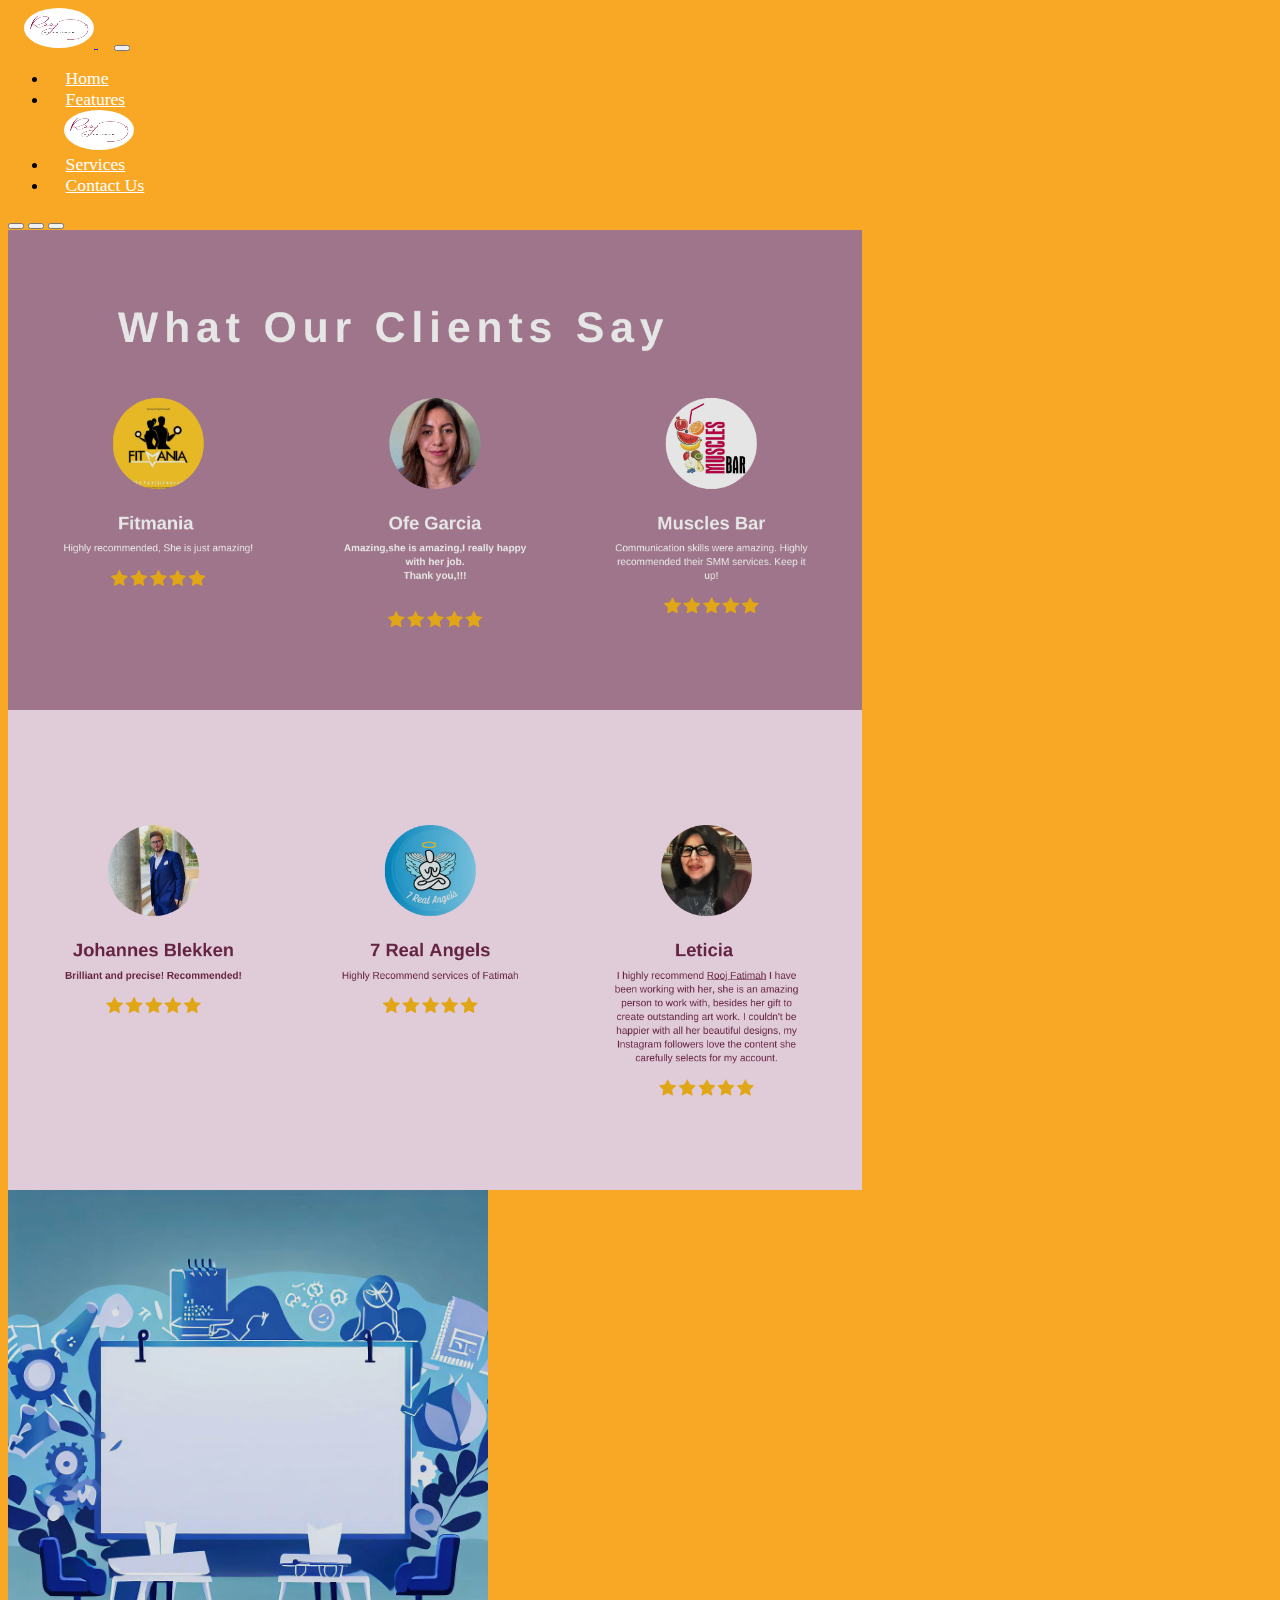
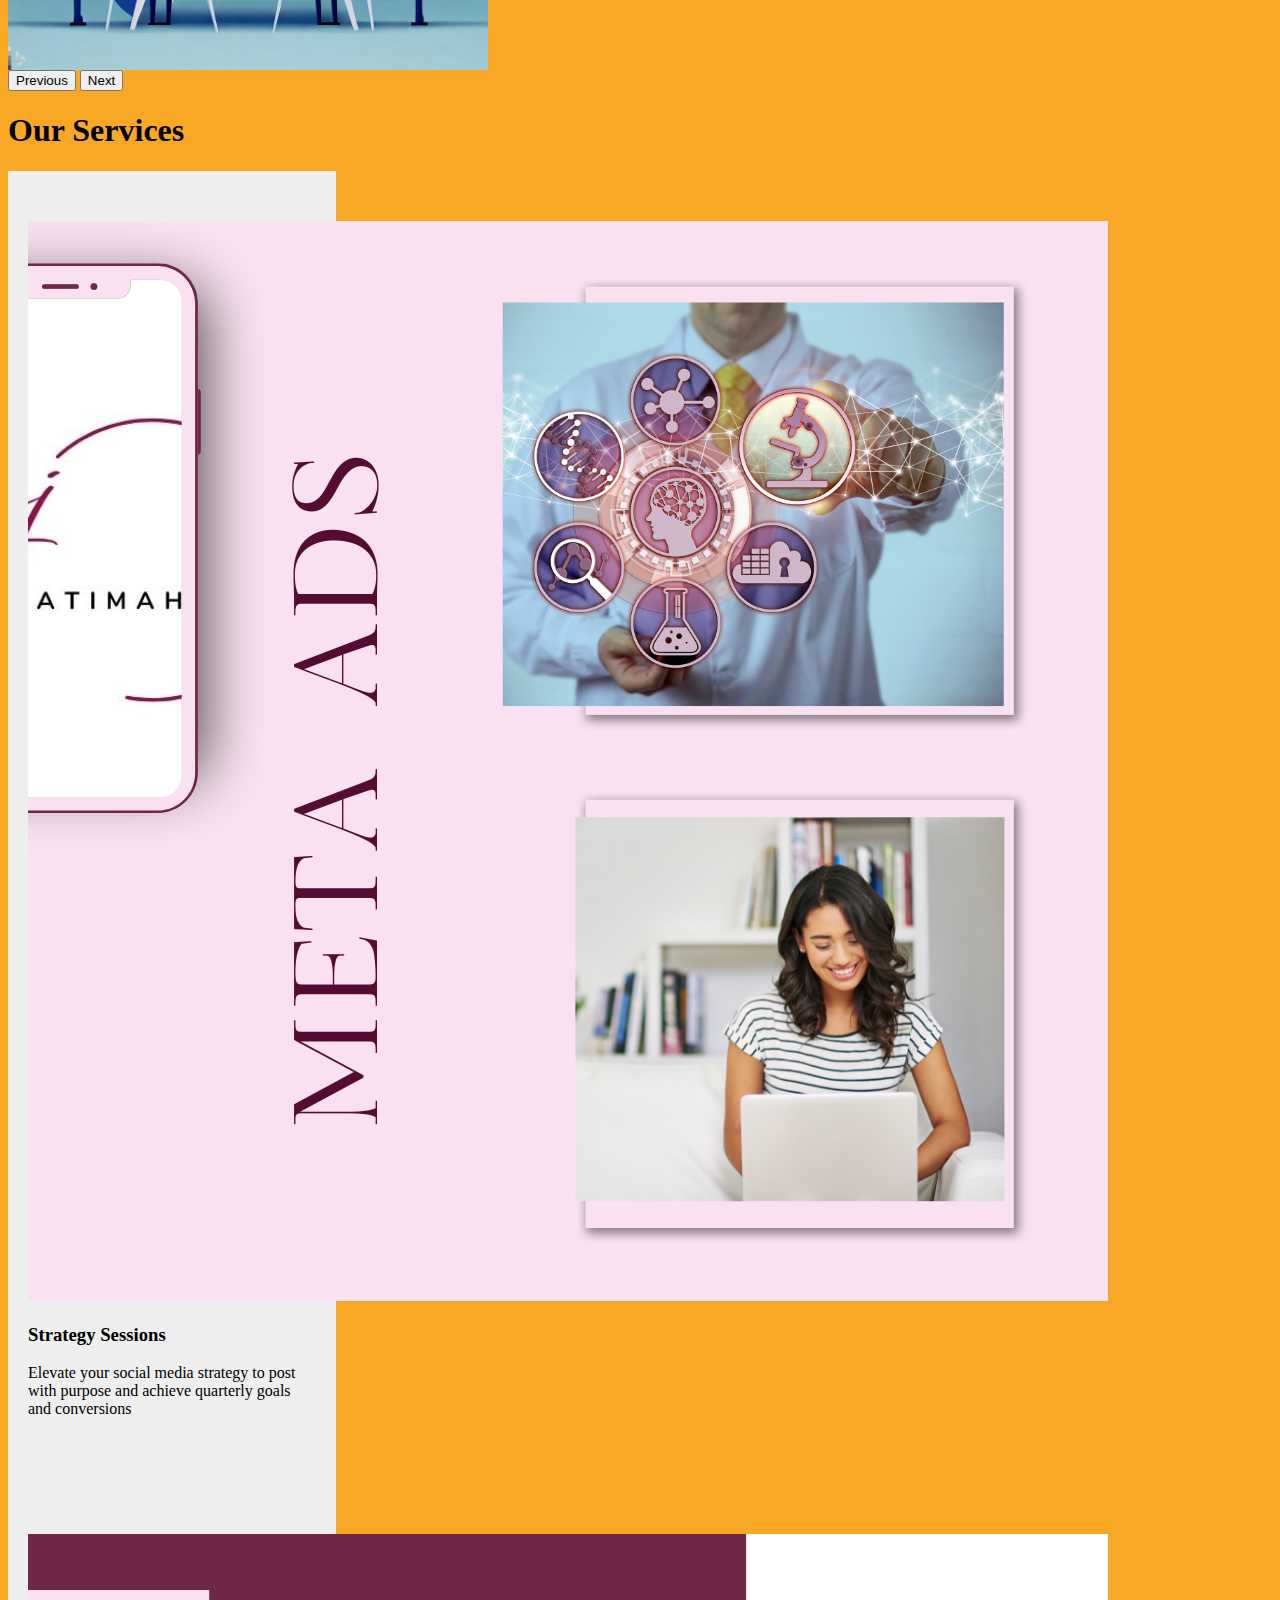
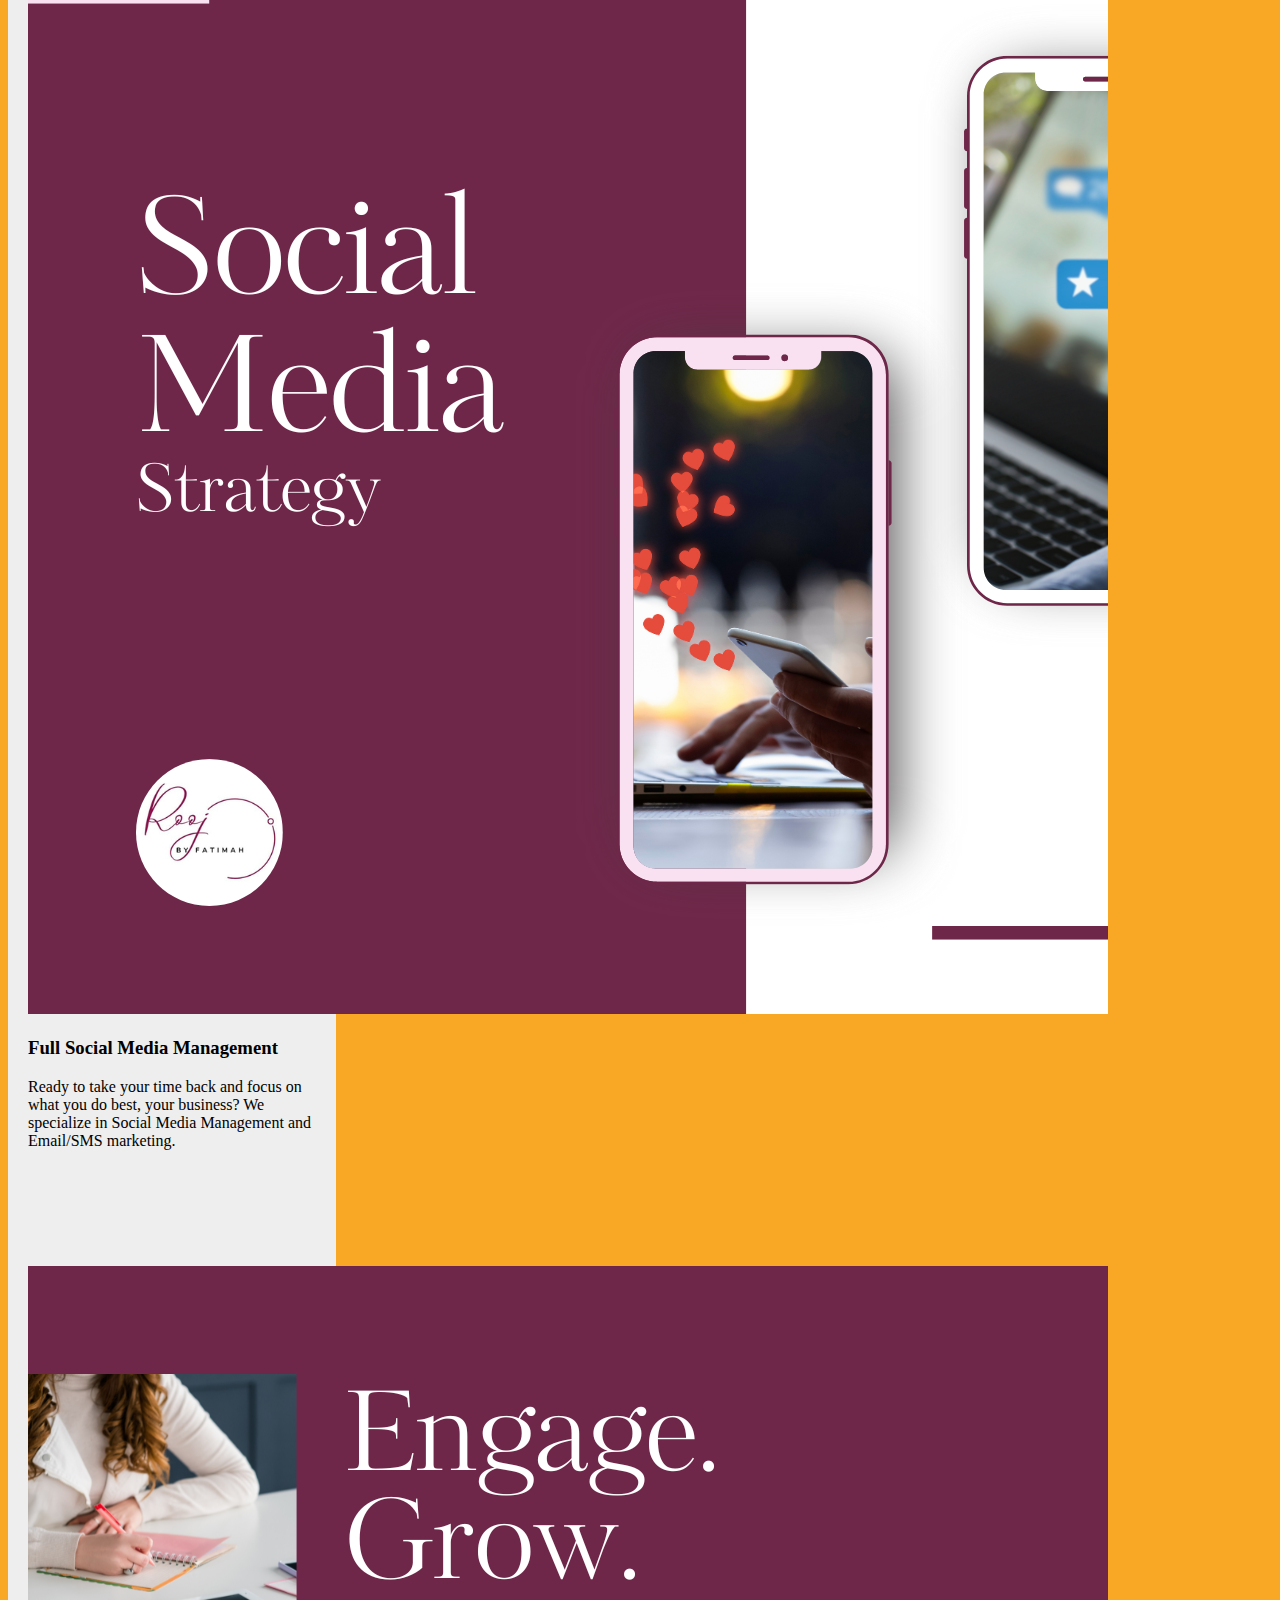
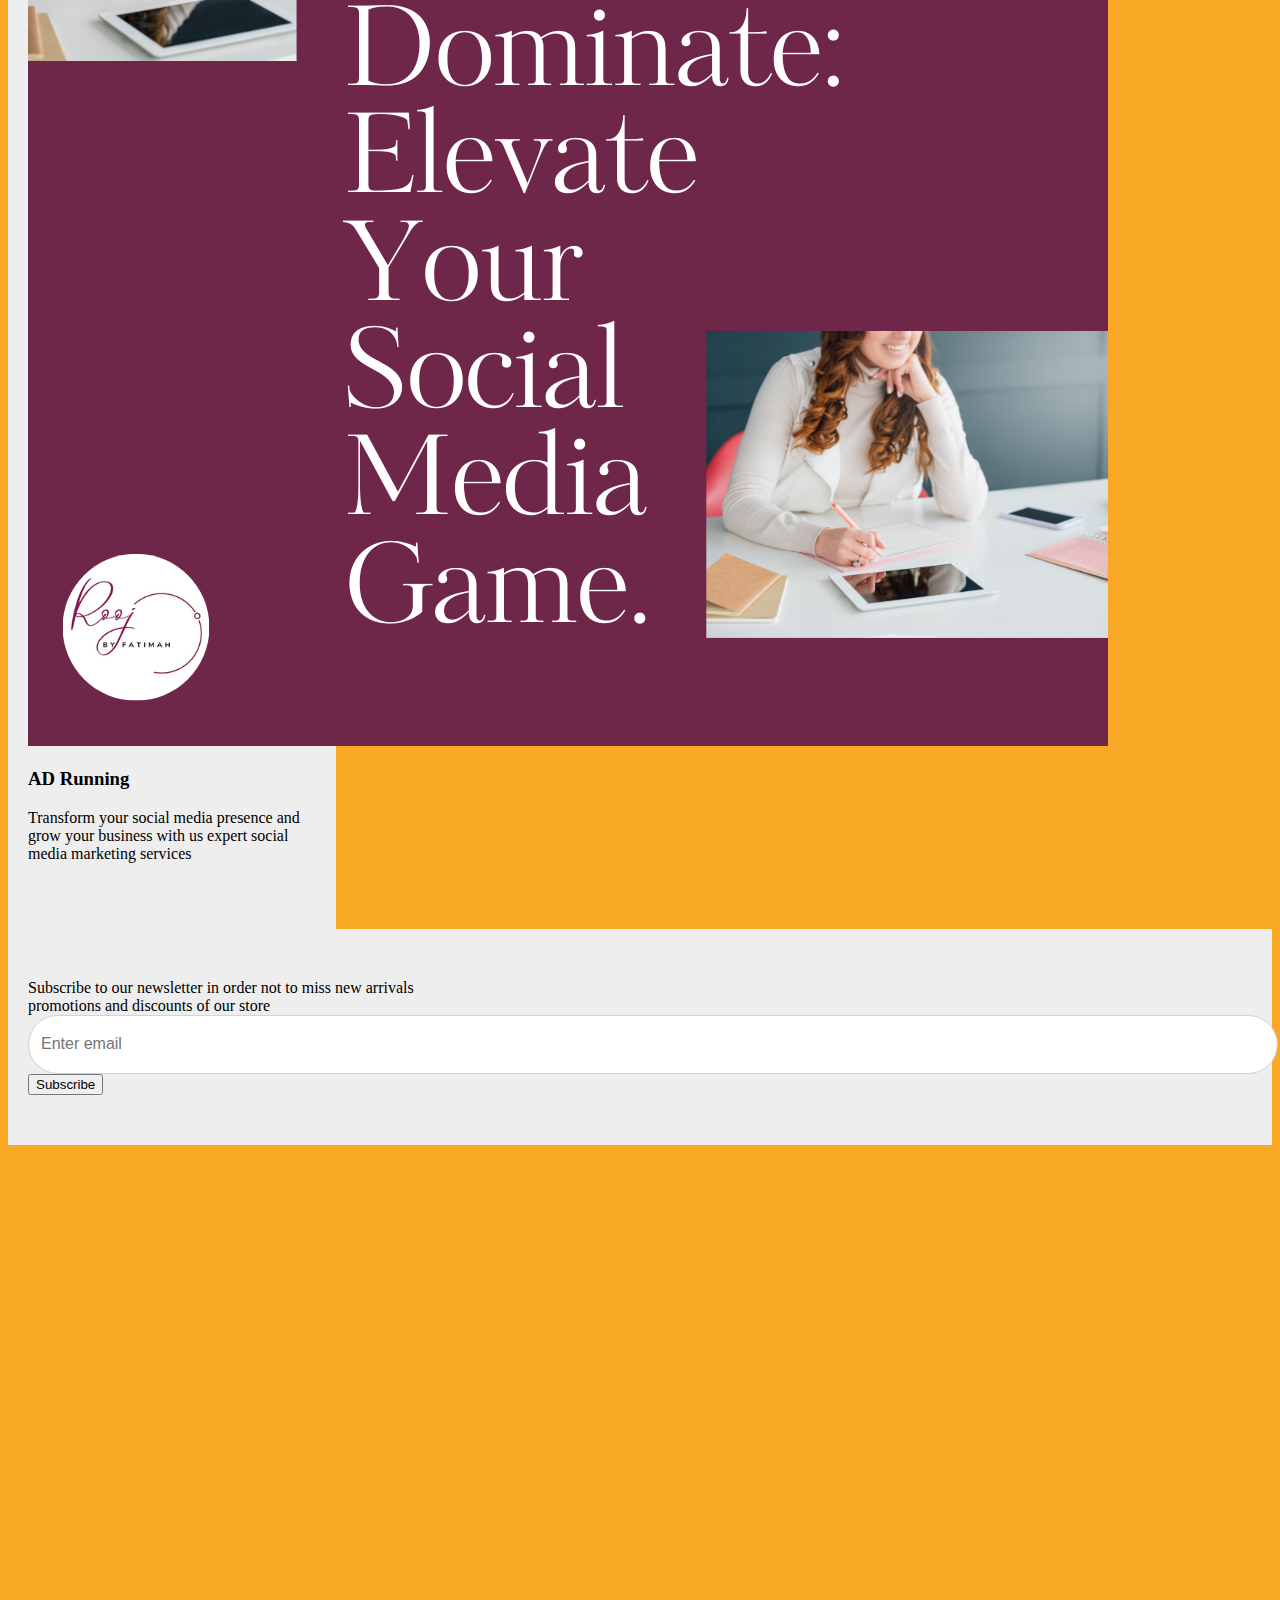
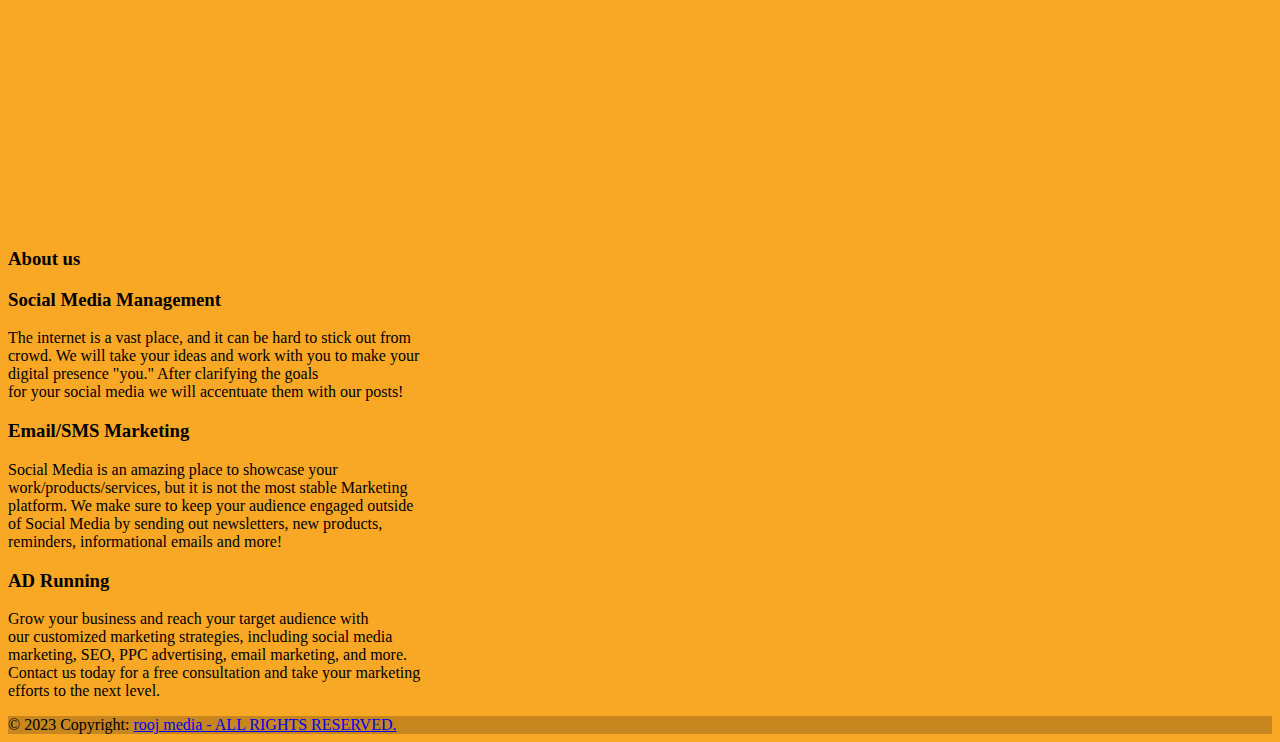
<file: index.html>
<!doctype html>
<html lang="en">
  <head>
    <meta charset="utf-8">
    <meta name="viewport" content="width=device-width, initial-scale=1">
    <title>Bootstrap demo</title>
    <link rel="stylesheet" href="style.css">
    <link rel="stylesheet" href="services.html">
    <link rel="stylesheet" href="contact.html">
    
    <link href="https://cdn.jsdelivr.net/npm/bootstrap@5.3.0-alpha3/dist/css/bootstrap.min.css" rel="stylesheet" integrity="sha384-KK94CHFLLe+nY2dmCWGMq91rCGa5gtU4mk92HdvYe+M/SXH301p5ILy+dN9+nJOZ" crossorigin="anonymous">
  </head>
  <body>
    <!-- navbar  -->
    <nav class="navbar navbar-expand-lg navbar-dark bg-dark">
      <div class="container-fluid">
        <a class="navbar-brand d-lg-none" href="#">
          <img src="img/LOGOR.png" class="imh" alt="">
        </a>
        <button class="navbar-toggler" type="button" data-bs-toggle="collapse" data-bs-target="#navbarNav" aria-controls="navbarNav" aria-expanded="false" aria-label="Toggle navigation">
          <span class="navbar-toggler-icon"></span>
        </button>
        <div class="collapse navbar-collapse" id="navbarNav">
          <ul class="navbar-nav mx-auto">
            <li class="nav-item">
              <a class="nav-link active" aria-current="page" href="index.html">Home</a>
            </li>
            
            <li class="nav-item">
              <a class="nav-link" href="#">Features</a>
            </li>
            <a class="navbar-brand d-none d-lg-block " href="#">
              <img src="img/LOGOR.png"  alt="">
            </a>
            
            <li class="nav-item">
              <a class="nav-link" href="services.html">Services</a>
            </li>
            <li class="nav-item">
              <a class="nav-link" href="services.html">Contact Us</a>
            </li>
          </ul>
        </div>
      </div>
    </nav>
    <!-- crousel -->
    <div id="carouselExampleDark" class="carousel carousel-dark slide">
      <div class="carousel-indicators">
        <button type="button" data-bs-target="#carouselExampleDark" data-bs-slide-to="0" class="active" aria-current="true" aria-label="Slide 1"></button>
        <button type="button" data-bs-target="#carouselExampleDark" data-bs-slide-to="1" aria-label="Slide 2"></button>
        <button type="button" data-bs-target="#carouselExampleDark" data-bs-slide-to="2" aria-label="Slide 3"></button>
      </div>
      <div class="carousel-inner">
        <div class="carousel-item active c-item" data-bs-interval="10000">
          <img src="img/What They Say (1).png " class="d-block w-100 c-img" alt="...">
          <!-- <div class="carousel-caption ">
            <h5>First slide label</h5>
            <p>Some representative placeholder content for the first slide.</p>
          </div> -->
        </div>
        <div class="carousel-item c-item" data-bs-interval="2000">
          <img src="img/Contact Details.png" class="d-block w-100 c-img" alt="...">
          <!-- <div class="carousel-caption ">
            <h5>Second slide label</h5>
            <p>Some representative placeholder content for the second slide.</p>
          </div> -->
        </div>
        <div class="carousel-item c-item">
          <img src="img/smm3.jpeg" class="d-block w-100 c-img" alt="...">
          <!-- <div class="carousel-caption">
            <h5>Third slide label</h5>
            <p>Some representative placeholder content for the third slide.</p>
          </div>
        </div> -->
      </div>
      <button class="carousel-control-prev" type="button" data-bs-target="#carouselExampleDark" data-bs-slide="prev">
        <span class="carousel-control-prev-icon" aria-hidden="true"></span>
        <span class="visually-hidden">Previous</span>
      </button>
      <button class="carousel-control-next" type="button" data-bs-target="#carouselExampleDark" data-bs-slide="next">
        <span class="carousel-control-next-icon" aria-hidden="true"></span>
        <span class="visually-hidden">Next</span>
      </button>
    </div>
    <div class="text-center text-white bg-light serv">
      <h1 class="text-black">Our Services</h1>

    </div>
    <!-- cards -->
    <div class="container">
      <div class="row">
        <div class="col">
          <div class="card h-100" style="width: 18rem;">
            <img src="img/Social Media (1).png" class="card-img-top" alt="...">
            <div class="card-body">
              <h3>Strategy Sessions</h3>
              <p>Elevate your social media strategy to post with purpose and achieve quarterly goals and conversions</p>
              <!-- <p class="card-text">page creation </p>
              <p class="card-text">page creation </p> -->
            </div>
          </div>

        </div>
        <div class="col">
          <div class="card h-100" style="width: 18rem;">
            <img src="img/Social Media.png" class="card-img-top" alt="...">
            <div class="card-body">
              <h3>Full Social Media Management</h3>
              <p>Ready to take your time back and focus on what you do best, your business? We specialize in Social Media Management  and Email/SMS marketing.</p>
            </div>
          </div>

        </div>

        <div class="col">
          <div class="card h-100" style="width: 18rem;">
            <img src="img/Social Media (2) (1).png" class="card-img-top" alt="...">
            <div class="card-body">
              <h3>AD Running</h3>
              <p>Transform your social media presence and grow your business with us expert social media marketing services</p>
            </div>
          </div>

        </div>
        
  
        
      </div>
      <div class="row d-flex justify-content-center align-items-center rows">

        <div class="col-md-6">


            <div class="card">


                <div class="text-center">

                    
                    <span class="d-block mt-3">Subscribe to our newsletter in order not to miss new arrivals <br> promotions and discounts of our store</span>

                    <div class="mx-5">


                       <div class="input-group mb-3 mt-4">
                          <input type="text" class="form-control" placeholder="Enter email" aria-label="Recipient's username" aria-describedby="button-addon2">
                          <button class="btn btn-success border-rad" type="button" id="button-addon2">Subscribe</button>
                        </div>
                        

                    </div>
                    
                </div>
                
            </div>
            
        </div>



        
    </div>
      <!-- about us  -->
      <div>
        <h3>About us</h3>
        <div class="container">
          <h3 class="text-center">Social Media Management</h3>
          <p class="text-center"> The internet is a vast place, and it can be hard to stick out from <br> crowd. We will take your ideas and work with you to make your <br>digital presence "you." After clarifying the goals <br>for your social media we will accentuate them with our posts!</p>

        </div>
        <div class="text-center">
          <h3 class="container">Email/SMS Marketing</h3>
          <p class="container">Social Media is an amazing place to showcase your <br> work/products/services, but it is not the most stable Marketing <br>platform. We make sure to keep your audience engaged outside <br> of Social Media by sending out newsletters, new products,<br> reminders, informational emails and more!</p>

        </div>
        <div class="container">
          <h3 class="text-center">AD Running</h3>
          <p class="text-center">Grow your business and reach your target audience with <br>our customized marketing strategies, including social media<br> marketing, SEO, PPC advertising, email marketing, and more.<br> Contact us today for a free consultation and take your marketing<br> efforts to the next level.</p>

        </div>
      </div>
      <!-- footer -->
      
    </div>
    <footer class="bg-dark text-center text-white">
      <!-- Grid container -->
      <div class="container p-4 pb-0">
        <!-- Section: Social media -->
        <section class="mb-4">
          <!-- Facebook -->
          <a class="btn btn-outline-light btn-floating m-1" href="#!" role="button"
            ><i class="fab fa-facebook-f"></i
          ></a>
    
          <!-- Instagram -->
          <a class="btn btn-outline-light btn-floating m-1" href="https://instagram.com/rooj.media_marketing?igshid=ZWIzMWE5ZmU3Zg==" role="button"
            ><i class="bi bi-instagram"></i></a>
    
          
        <!-- Section: Social media -->
      </div>
      <!-- Grid container -->
    
      <!-- Copyright -->
      <div class="text-center p-3" style="background-color: rgba(0, 0, 0, 0.2);">
        © 2023 Copyright:
        <a class="text-white" href="#">rooj media - ALL RIGHTS RESERVED.</a>
      </div>
      <!-- Copyright -->
    </footer>
    <script src="https://cdn.jsdelivr.net/npm/bootstrap@5.3.0-alpha3/dist/js/bootstrap.bundle.min.js" integrity="sha384-ENjdO4Dr2bkBIFxQpeoTz1HIcje39Wm4jDKdf19U8gI4ddQ3GYNS7NTKfAdVQSZe" crossorigin="anonymous"></script>
  </body>
</html>
</file>
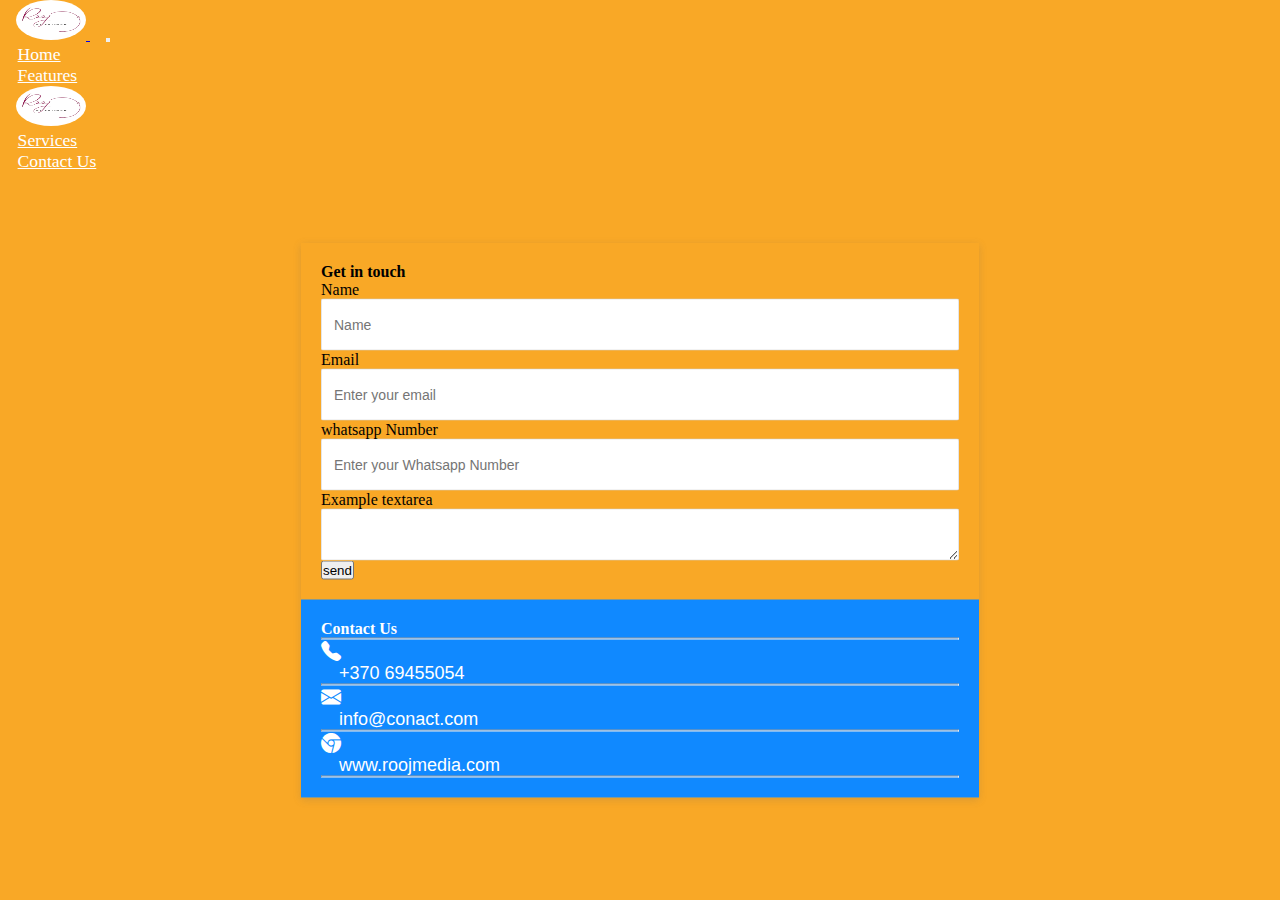
<file: contact.html>
<!doctype html>
<html lang="en">
  <head>
    <meta charset="utf-8">
    <meta name="viewport" content="width=device-width, initial-scale=1">

    <title>contact us</title>
    <!-- icone bootstrap -->
    <link rel="stylesheet" href="https://cdn.jsdelivr.net/npm/bootstrap-icons@1.10.5/font/bootstrap-icons.css">
    
    <link rel="stylesheet" href="style.css">
    <link rel="stylesheet" href="contact.css">
    <link href="https://cdn.jsdelivr.net/npm/bootstrap@5.3.0-alpha3/dist/css/bootstrap.min.css" rel="stylesheet" integrity="sha384-KK94CHFLLe+nY2dmCWGMq91rCGa5gtU4mk92HdvYe+M/SXH301p5ILy+dN9+nJOZ" crossorigin="anonymous">
  </head>
  <body>
    <!-- navbar  -->
    <nav class="navbar navbar-expand-lg navbar-dark bg-dark">
        <div class="container-fluid">
          <a class="navbar-brand d-lg-none" href="#">
            <img src="img/LOGOR.png" class="imh" alt="">
          </a>
          <button class="navbar-toggler" type="button" data-bs-toggle="collapse" data-bs-target="#navbarNav" aria-controls="navbarNav" aria-expanded="false" aria-label="Toggle navigation">
            <span class="navbar-toggler-icon"></span>
          </button>
          <div class="collapse navbar-collapse" id="navbarNav">
            <ul class="navbar-nav mx-auto">
              <li class="nav-item">
                <a class="nav-link active" aria-current="page" href="index.html">Home</a>
              </li>
              
              <li class="nav-item">
                <a class="nav-link" href="#">Features</a>
              </li>
              <a class="navbar-brand d-none d-lg-block " href="#">
                <img src="img/LOGOR.png"  alt="">
              </a>
              
              <li class="nav-item">
                <a class="nav-link" href="services.html">Services</a>
              </li>
              <li class="nav-item">
                <a class="nav-link" href="services.html">Contact Us</a>
              </li>
            </ul>
          </div>
        </div>
      </nav>
    <!--Section: Contact-->
    <div class="container contact" >
        <div class="row">
            <div class="col-md-7">
                <h4>Get in touch</h4>
                 <div class="mb-3">
                    <label for="exampleFormControlInput1" class="form-label">Name</label>
                    <input type="Name" class="form-control" id="exampleFormControlInput1" placeholder="Name">
                  </div>
                  <div class="mb-3">
                    <label for="exampleFormControlInput1" class="form-label">Email</label>
                    <input type="email" class="form-control" id="exampleFormControlInput1" placeholder="Enter your email">
                  </div>
                  <div class="mb-3">
                    <label for="exampleFormControlInput1" class="form-label">whatsapp Number</label>
                    <input type="number" class="form-control" id="exampleFormControlInput1" placeholder="Enter your Whatsapp Number">
                  </div>
                  <div class="mb-3">
                    <label for="exampleFormControlTextarea1" class="form-label">Example textarea</label>
                    <textarea class="form-control" id="exampleFormControlTextarea1" rows="3"></textarea>
                  </div>

                  <button class="btn btn-primary">send</button>


            </div>
            <div class="col-md-5">
                <h4>Contact Us</h4><hr>
                <div class="mt-5">
                    <div class="d-flex">
                        <i class="bi bi-telephone-fill"></i>
                        <p>+370 69455054</p>

                    </div><hr>
                    <div class="d-flex">
                        <i class="bi bi-envelope-fill"></i>
                        <p>info@conact.com</p>

                    </div><hr>
                    <div class="d-flex">
                        <i class="bi bi-browser-chrome"></i>
                        <p>www.roojmedia.com </p>

                    </div><hr>
                </div>

            </div>

        </div>
        
        
    </div>

    



    <script src="https://cdn.jsdelivr.net/npm/bootstrap@5.3.0-alpha3/dist/js/bootstrap.bundle.min.js" integrity="sha384-ENjdO4Dr2bkBIFxQpeoTz1HIcje39Wm4jDKdf19U8gI4ddQ3GYNS7NTKfAdVQSZe" crossorigin="anonymous"></script>
  </body>
</html>
</file>
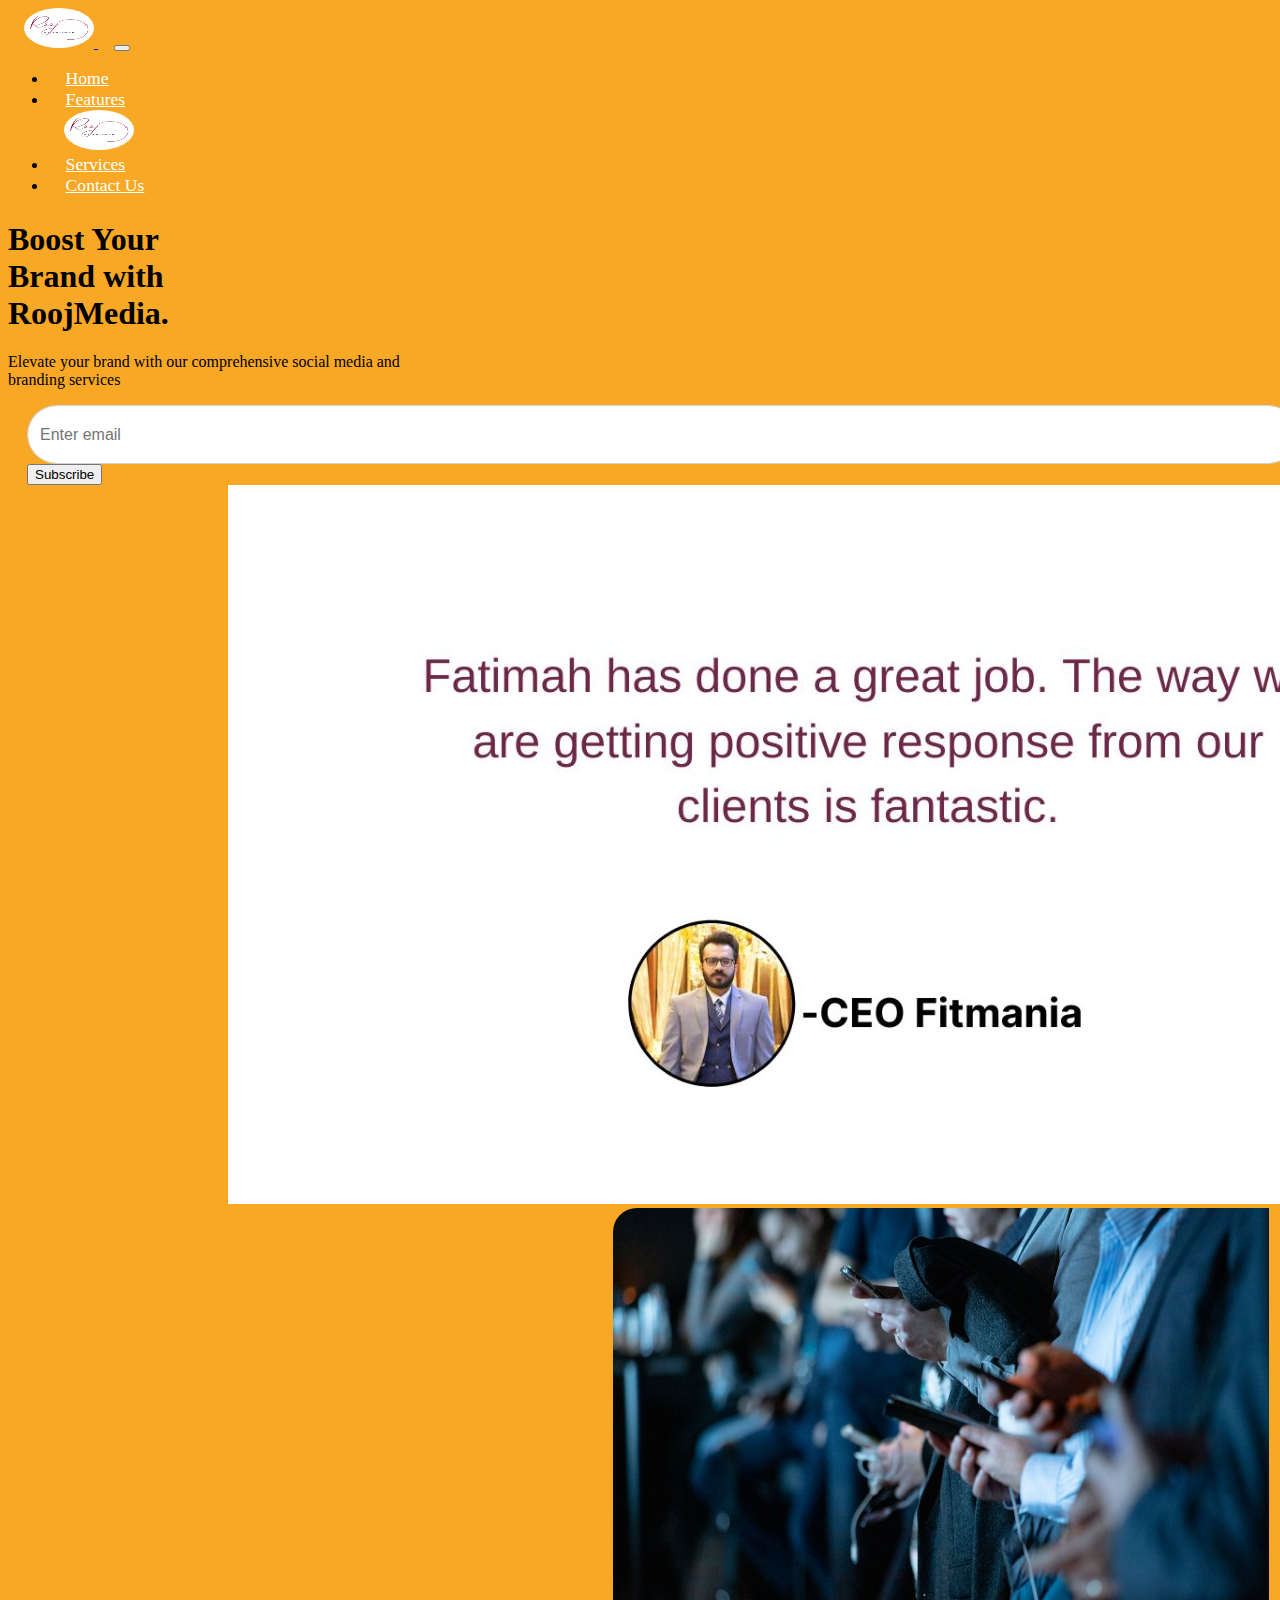
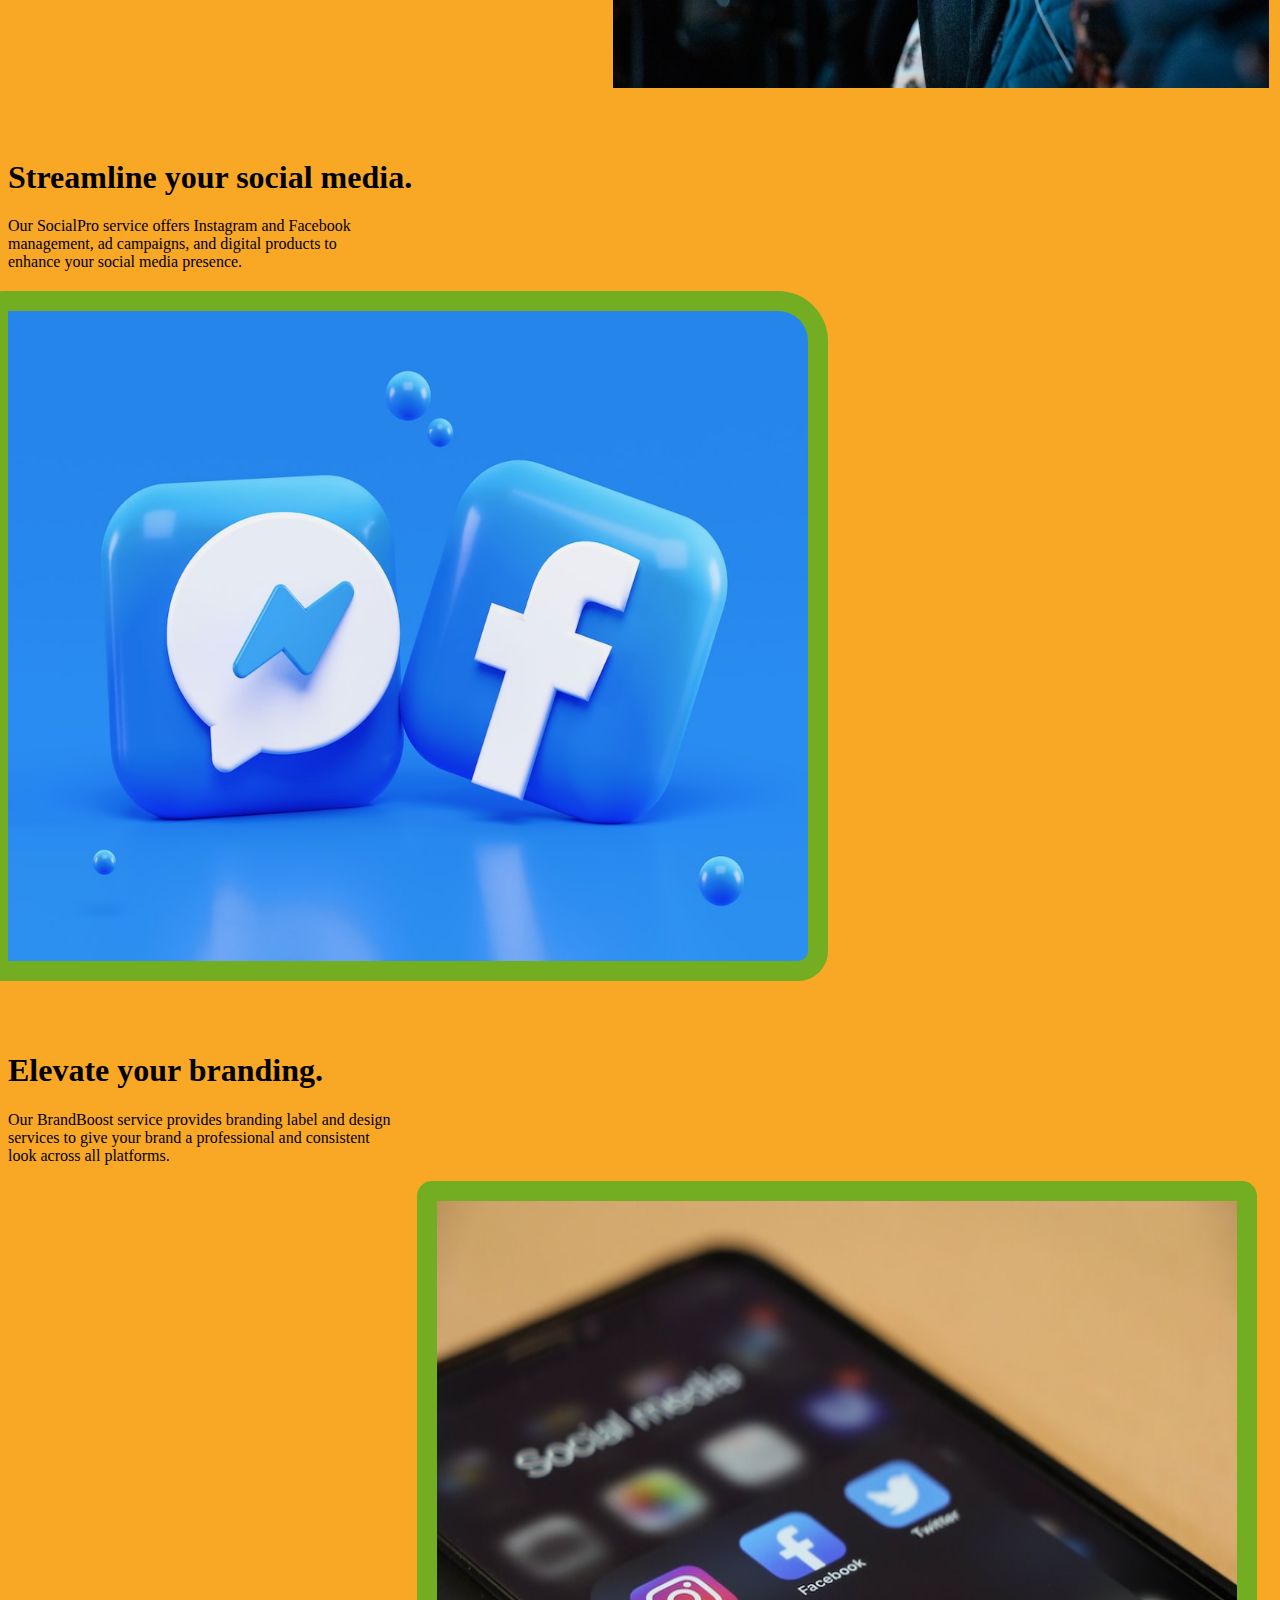
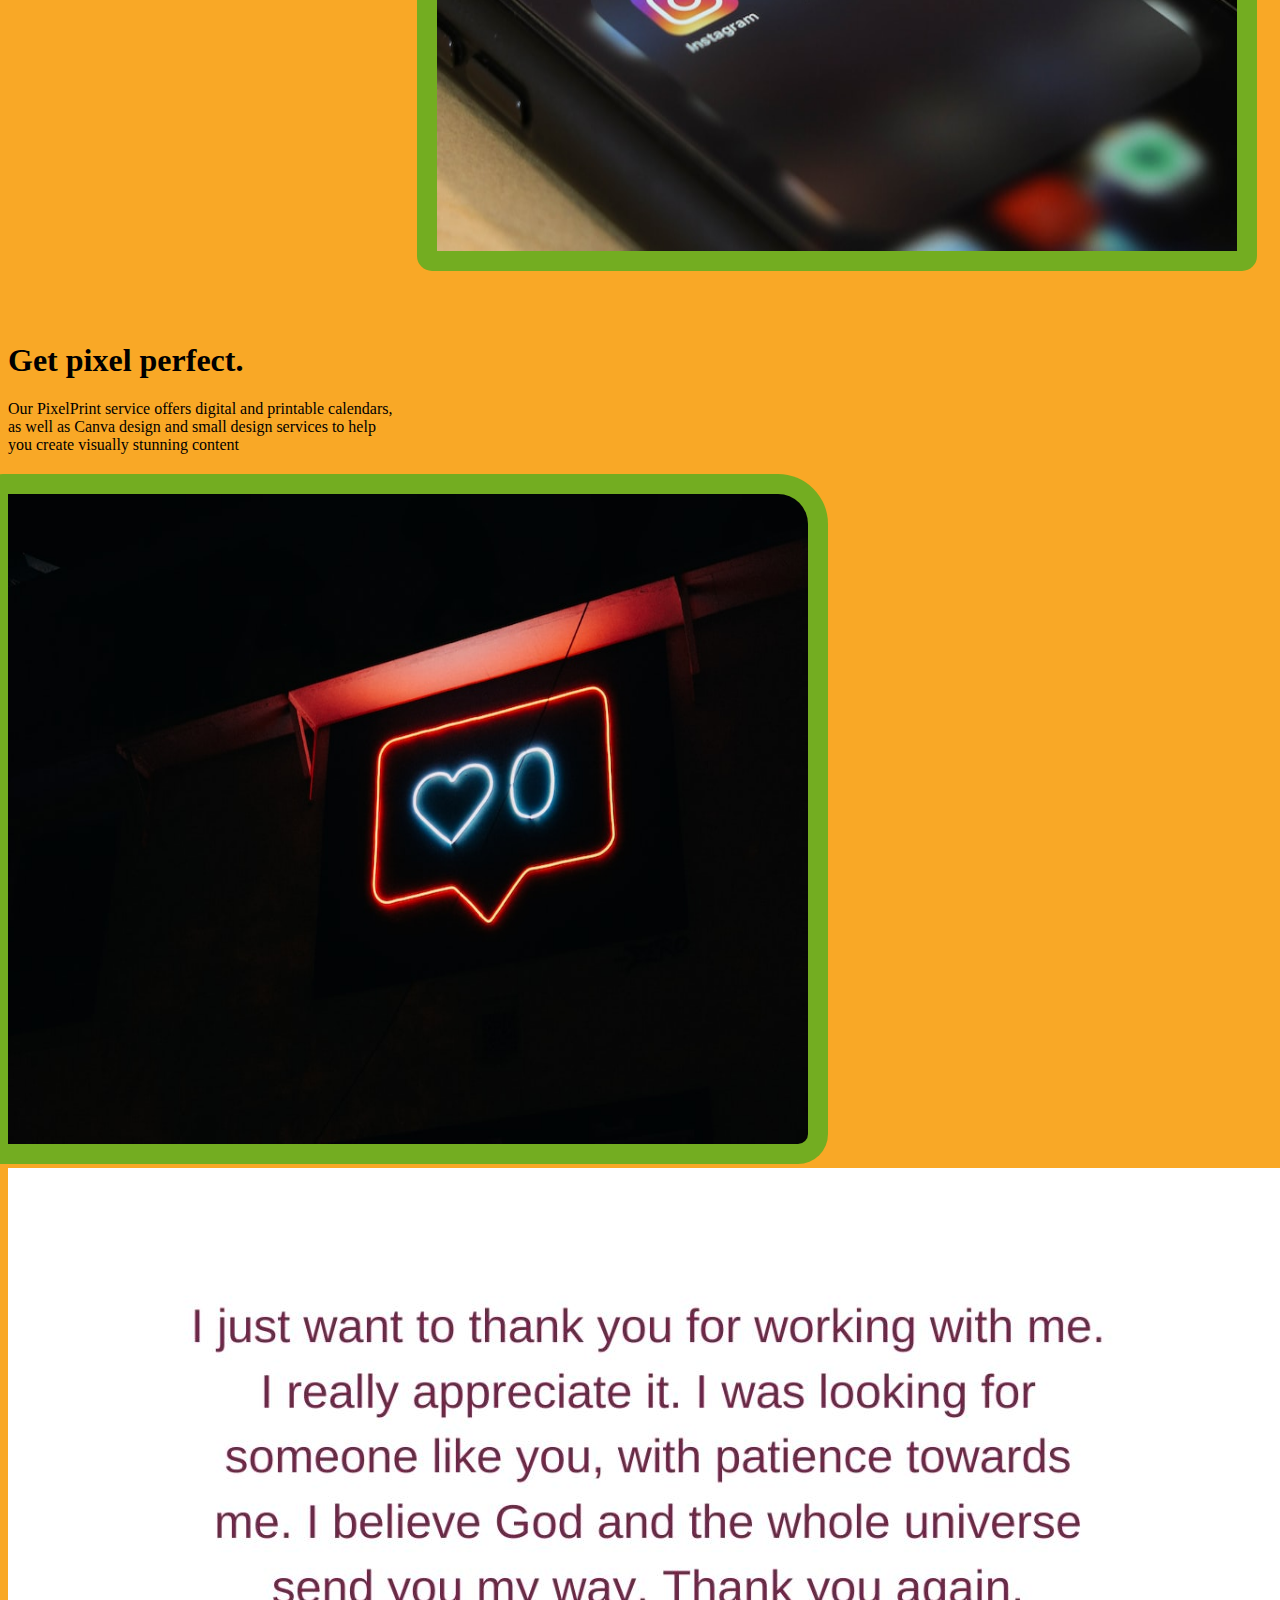
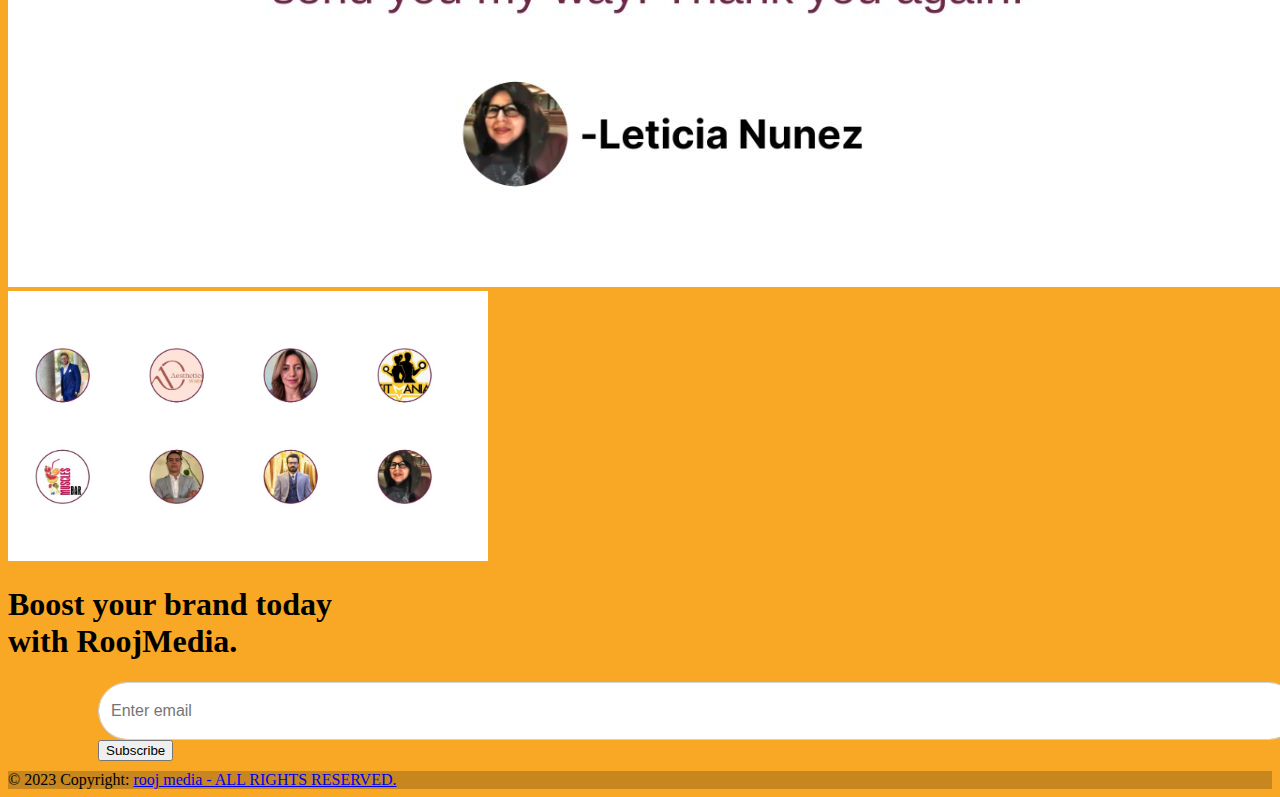
<file: services.html>
<!doctype html>
<html lang="en">
  <head>
    <meta charset="utf-8">
    <meta name="viewport" content="width=device-width, initial-scale=1">
    <link rel="stylesheet" href="style.css">
    <title>services</title>
    <link rel="stylesheet" href="index.html">
    <link rel="stylesheet" href="contact.html">
    <link href="https://cdn.jsdelivr.net/npm/bootstrap@5.3.0-alpha3/dist/css/bootstrap.min.css" rel="stylesheet" integrity="sha384-KK94CHFLLe+nY2dmCWGMq91rCGa5gtU4mk92HdvYe+M/SXH301p5ILy+dN9+nJOZ" crossorigin="anonymous">
  </head>
  <body>
    
      <!-- navbar  -->
      <nav class="navbar navbar-expand-lg navbar-dark bg-dark">
        <div class="container-fluid">
          <a class="navbar-brand d-lg-none" href="#">
            <img src="img/LOGOR.png" class="imh" alt="">
          </a>
          <button class="navbar-toggler" type="button" data-bs-toggle="collapse" data-bs-target="#navbarNav" aria-controls="navbarNav" aria-expanded="false" aria-label="Toggle navigation">
            <span class="navbar-toggler-icon"></span>
          </button>
          <div class="collapse navbar-collapse" id="navbarNav">
            <ul class="navbar-nav mx-auto">
              <li class="nav-item">
                <a class="nav-link active" aria-current="page" href="index.html">Home</a>
              </li>
              
              <li class="nav-item">
                <a class="nav-link" href="#">Features</a>
              </li>
              <a class="navbar-brand d-none d-lg-block " href="#">
                <img src="img/LOGOR.png"  alt="">
              </a>
              
              <li class="nav-item">
                <a class="nav-link" href="services.html">Services</a>
              </li>
              <li class="nav-item">
                <a class="nav-link" href="contact.html">Contact Us</a>
              </li>
            </ul>
          </div>
        </div>
      </nav>

      <!-- ,aon -->
      <div class="container" style="margin-top: 25px;">
        <h1>Boost Your <br> Brand with  <br> RoojMedia.</h1>

        <p>Elevate your brand with our comprehensive social media and <br> branding services</p>
      </div>

      <div class="mx-5">


        <div class="input-group mb-3 mt-4 w-50  " style="margin-left: 19px;">
           <input type="text" class="form-control" placeholder="Enter email" aria-label="Recipient's username" aria-describedby="button-addon2">
           <button class="btn btn-success border-rad" type="button" id="button-addon2">Subscribe</button>
         </div>
         

      </div>

     <!-- testtinial one  -->

     <div class="container">
      <img src="img/ceo.jpg" class=" h-25 w-50 imgt1" alt="">
     </div>

     <div >
      <!-- <img src="img/peple.jpeg" alt="..." class="img-thumbnail face-img"> -->
      <img class="w-full rounded-l-3xl lg:w-auto 2xl:h-full 2xl:max-w-none 2xl:rounded-3xl " src="img/peple.jpeg" alt="BrandBoost" style="border-top-left-radius: 1.5rem; margin-left: 605px; height: 30rem; width: 41rem;">
     </div>

     <div class="container text-lg-center" style="margin-top: 67px;">
      <h1>Streamline your social media.</h1>
      <p>Our SocialPro service offers Instagram and Facebook <br> management, ad campaigns, and digital products to <br> enhance your social media presence.</p>
     </div>

     <div   style="margin-right: 100px; margin-top: 20px;">
       <img src="img/facebook11.jpeg" class="img-fb" alt="Streamline your social media">
     </div>
    
     <div class="container text-lg-center" style="margin-top: 67px;">
      <h1>Elevate your branding.</h1>
      <p>Our BrandBoost service provides branding label and design <br> services to give your brand a professional and consistent <br> look across all platforms.</p>
     </div>

     <div class="container">
       <img src="img/mobile.jpeg" class="img-mobile" alt="" >
     </div>

     <div class="container text-lg-center" style="margin-top: 67px;">
       <h1>Get pixel perfect.</h1>
       <p>Our PixelPrint service offers digital and printable calendars, <br> as well as Canva design and small design services to help <br> you create visually stunning content</p>
     </div>

     <div   style="margin-right: 100px; margin-top: 20px;">
      <img src="img/love.jpeg" class="img-fb" alt="Streamline your social media">
    </div>
     <div class="text-center">
      <img src="img/let.jpg " class="img-fluid w-50 " alt="...">
     </div>
    

     <div class="container border border-5 w-50" style="margin-bottom: 10px;">
      <div class="container text-center" >
        <img src="img/groupt.jpg" alt="" style="width: 30rem;">
      </div>
      <div class="container text-center">
        <h1>Boost your brand today <br> with RoojMedia.</h1>
      </div>
      <div class="container mx-5 " >


        <div class="input-group mb-3 mt-4 w-50  " style="margin-left: 90px;">
           <input type="text" class="form-control" placeholder="Enter email" aria-label="Recipient's username" aria-describedby="button-addon2">
           <button class="btn btn-success border-rad" type="button" id="button-addon2">Subscribe</button>
         </div>
         

      </div>
     </div>
    
    

     

        <!-- footer -->
      
    </div>
    <footer class="bg-dark text-center text-white">
      <!-- Grid container -->
      <div class="container p-4 pb-0">
        <!-- Section: Social media -->
        <section class="mb-4">
          <!-- Facebook -->
          <a class="btn btn-outline-light btn-floating m-1" href="#!" role="button"
            ><i class="fab fa-facebook-f"></i
          ></a>
    
          <!-- Instagram -->
          <a class="btn btn-outline-light btn-floating m-1" href="https://instagram.com/rooj.media_marketing?igshid=ZWIzMWE5ZmU3Zg==" role="button"
            ><i class="bi bi-instagram"></i></a>
    
          
        <!-- Section: Social media -->
      </div>
      <!-- Grid container -->
    
      <!-- Copyright -->
      <div class="text-center p-3" style="background-color: rgba(0, 0, 0, 0.2);">
        © 2023 Copyright:
        <a class="text-white" href="#">rooj media - ALL RIGHTS RESERVED.</a>
      </div>
      <!-- Copyright -->
    </footer>

     
      
      
    <script src="https://cdn.jsdelivr.net/npm/bootstrap@5.3.0-alpha3/dist/js/bootstrap.bundle.min.js" integrity="sha384-ENjdO4Dr2bkBIFxQpeoTz1HIcje39Wm4jDKdf19U8gI4ddQ3GYNS7NTKfAdVQSZe" crossorigin="anonymous"></script>
  </body>
</html>
</file>
<file: style.css>
#id {
    width: 100px;
}
.navbar-brand img {
    height: 40px;
    width: 70px;
    background-color: #fff;
    border-radius: 50%;
  }

.navbar-nav{
    align-items: center;
}
.navbar-brand{
    margin-right: 0;
    padding: 1em;
}

.navbar .navbar-nav .nav-link {
    color: #ffff;
    font-size: 1.1em;
    padding: .5em 1em;
}

.c-item{
    height: 480px;
}

.c-img{
    height: 30rem;
    object-fit: cover;
    filter: brightness(0.9);

}
.ser{
    width: 50%;
}

body{

    background-color: #F9A826;
}

.rows{

    height: 100vh;
}


.form-control {
    display: block;
    width: 100%;
    min-height: calc(1.5em + .75rem + 2px);
    padding: .575rem .75rem;
    font-size: 1rem;
    font-weight: 400;
    line-height: 1.5;
    color: #495057;
    background-color: #fff;
    background-clip: padding-box;
    border: 1px solid #ced4da;
    -webkit-appearance: none;
    -moz-appearance: none;
    appearance: none;
    border-radius: 52px;
    transition: border-color .15s ease-in-out,box-shadow .15s ease-in-out;
}

.card{

    padding: 20px;
    background-color: #eee;
    padding-bottom: 50px;
    padding-top: 50px;
 
}


.form-control:focus {
    color: #495057;
    background-color: #fff;
    border-color: #f9a826;
    outline: 0;
    box-shadow: none;
}






.border-rad:hover{
   
     background-color: #f9a826;
    border-color: #f9a826;

}

.smma-img{
    height: 50%;
}
.card {
    transition: all 0.3s;
}


.card:hover {
    transform: scale(1.15);

}

.carousel {
    margin-top: 0.1px;
}
.face-img {
    width: 50%;
    height: 50%;
  }

.imgt1{
    margin-left: 220px;
    
}

.form-email{
    margin-left: 220px ;
}

.img-fb {
    border-radius: 15px 50px 30px 5px;
    background: #73AD21;
    padding: 20px;
    width: 800px;
    height: 650px;
    margin-left: -20px;
    
  }

.img-mobile{
    border-radius: 15px;
    background: #73AD21;
    padding: 20px;
    width: 800px;
    height: 650px;
    margin-left: 409px;
  
    
  }

.img-love{

    border-radius: 15px;
    background: #73AD21;
    padding: 20px;
    width: 800px;
    height: 650px;
    margin-left: -100px;

}
</file>
<file: contact.css>
*{
    padding: 0;
    margin: 0;
    box-sizing: border-box;
}

.contact {
    margin-top: 70px;

    
    
    width:60% ;
    padding: 45px;
    border-radius: 0;
    position: absolute;
    left: 50%;
    top: 50%;
    transform: translate(-50%,-50%);
}
.row{
    box-shadow: rgba(99, 99, 99, 0.2) 0px 2px 8px 0px;

}
.col-md-7 {
    padding: 20px;

}

.col-md-5{
    background-color:#1089ff ;
    padding: 20px;
    color: white;


}

.form-control{
    height: 52px;
    background: #fff;
    color: #000;
    font-size: 14px;
    border-radius: 2px;
    box-sizing: none !important;
    border: 1px solid rgb(0, 0,0,0.1);
}

.bi{
    font-size: 20px;

}

.d-flex p {
    font-size: 18px;
    padding-left:18px ;
    font-family: Verdana, Geneva, Tahoma, sans-serif;
}

@media screen and (max-width:600px){
    .container{
        width: 100%;
        position: absolute;
        left: 50%;
        top: 90%;
    }
    
}

.card {
    transition: all 0.3s;
}


.card:hover {
    transform: scale(1.15);

}
</file>
